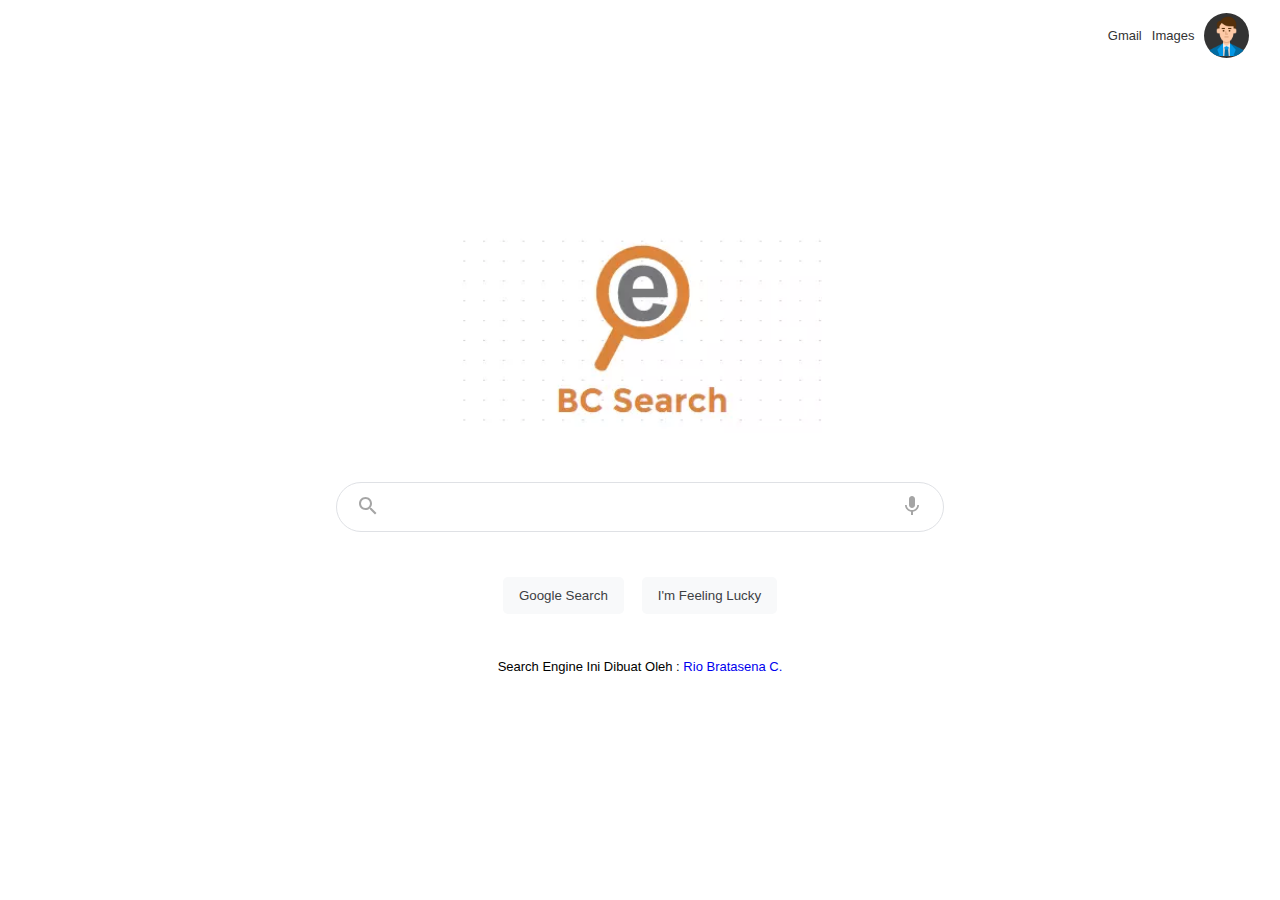
<file: index.html>
<!--
    Nama : Rio Bratasena C
    NIM  : 16920189 
-->

<!DOCTYPE html> 
<html lang="en">
    <head>
        <meta charset="UTF-8">
        <meta http-equiv="X-UA-COMPATIBLE" content="IE=edge">
        <meta name="viewport" content="width=device-width, initial-scale=1.0">
        <title>Gugel KW</title>
        <link rel="stylesheet" href="style.css">
        <link rel="shortcut icon" type="image/jpg" href="./assets/icon.ico">
    </head>
    
    <body>
        <nav>
            <a href="https://mail.google.com">Gmail</a>
            <a href="https://www.google.com/imghp">Images</a>
            <img src="./assets/bussiness-man.png" alt="harusnya-ada-gambar-disini">
        </nav>
            <form action="https://google.com/search">
                <img src="./assets/ezgif.com-gif-maker.webp" alt="trust=me-it's-a-browser" class="main-logo">
                <div  class="search-input">
                    <input types="text" name="q">
                    <img src="./assets/icons/search-24px.svg" alt="ikon-lup" class="icon search-icon">
                    <img src="./assets/icons/mic-24px.svg " alt="ikon-mic" class="icon mic-icon"> 
                </div>
                <div class="tombol"> 
                    <button type="submit">Google Search</button>
                    <button>I'm Feeling Lucky</button>
                </div>
                <p>Search Engine Ini Dibuat Oleh : <a href="https://id.linkedin.com/in/rio-bratasena-64807a206">Rio Bratasena C.</a></p>
            </form>
    </body>
</html>

<!--maaf kak, saya bener" newbie disini, mentoknya cuma segitu-->
<!--sebagai ganti, saya kasih linked.in saya dalam bentuk hyperlink-->
</file>
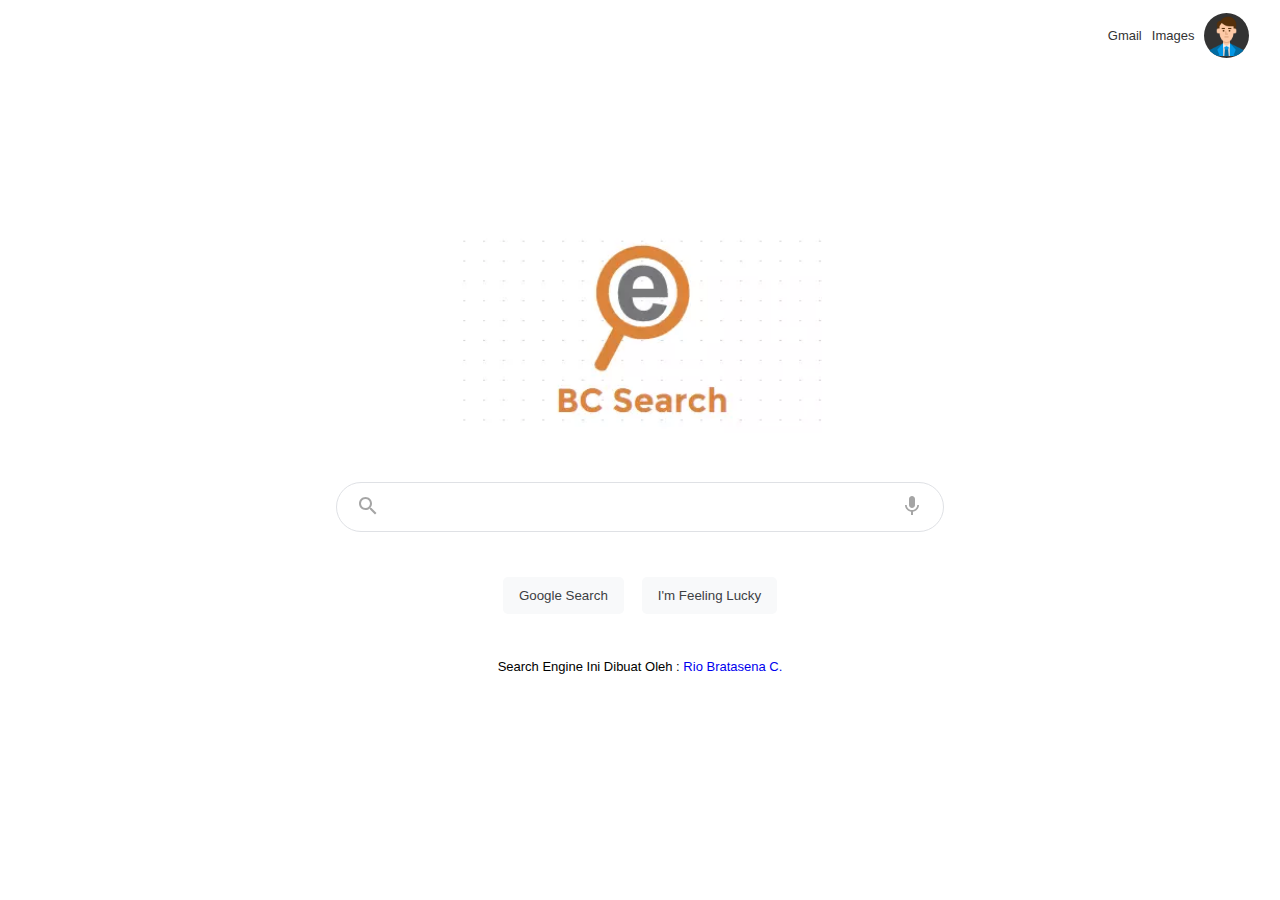
<file: googlekw.html>
<!--
    Nama : Rio Bratasena C
    NIM  : 16920189 
-->

<!DOCTYPE html> 
<html lang="en">
    <head>
        <meta charset="UTF-8">
        <meta http-equiv="X-UA-COMPATIBLE" content="IE=edge">
        <meta name="viewport" content="width=device-width, initial-scale=1.0">
        <title>Gugel KW</title>
        <link rel="stylesheet" href="style.css">
        <link rel="shortcut icon" type="image/jpg" href="./assets/icon.ico">
    </head>
    
    <body>
        <nav>
            <a href="https://mail.google.com">Gmail</a>
            <a href="https://www.google.com/imghp">Images</a>
            <img src="./assets/bussiness-man.png" alt="harusnya-ada-gambar-disini">
        </nav>
            <form action="https:google.com/search">
                <img src="./assets/ezgif.com-gif-maker.webp" alt="trust=me-it's-a-browser" class="main-logo">
                <div  class="search-input">
                    <input types="text" name="q">
                    <img src="./assets/icons/search-24px.svg" alt="ikon-lup" class="icon search-icon">
                    <img src="./assets/icons/mic-24px.svg " alt="ikon-mic" class="icon mic-icon"> 
                </div>
                <div class="tombol"> 
                    <button type="submit">Google Search</button>
                    <button>I'm Feeling Lucky</button>
                </div>
                <p>Search Engine Ini Dibuat Oleh : <a href="https://id.linkedin.com/in/rio-bratasena-64807a206">Rio Bratasena C.</a></p>
            </form>
    </body>
</html>

<!--maaf kak, saya bener" newbie disini, mentoknya cuma segitu-->
<!--sebagai ganti, saya kasih linked.in saya dalam bentuk hyperlink-->
</file>
<file: style.css>
:root {
    --input-height: 50px;
}

* {
    margin: 0;
    padding: 0;
    box-sizing: border-box;
    font-family: "Arial", sans-serif;
}

body {
    height: 100vh;
    width: 100vw;
    display: grid;
    place-items: center;
}

nav {
    height: 70px;
    position: absolute;
    top:0;
    right: 0;
    display: flex;
    align-items: center;
    padding: 2vw;
    font-size: small;
}

nav > * {
    margin: 5px;
    color: #333;
}

a {
    text-decoration: none;
}

a:hover {
    text-decoration: underline;
}


nav img {
    height: 5vh;
    width: 5vh;
    background-color: #333;
    border-radius: 50% ;
}

form {
    width: 47.5vw;
}

.main-logo {
    width: 100%;
    padding: 0 20% 5vh;
}

.search-input input {
    width: 100%;
    height: 50px;
    border-radius: calc(var(--input-height) /2);
    padding: 0 var(--input-height); 
    border: 1px solid #dfe1e5;
    font-size: 16px;
}

.search-input input:focus, .search-input input:hover {
    outline: none;
    box-shadow: 0 1px 10px rgba(0, 0, 0, 0.15);
    border: 1px solid rgba(0, 0, 0, 0);
}

.search-input {
    position:relative;
}

.icon {
    position: absolute;
    top: 25%;
    opacity: 0.35;
}

.mic-icon {
    right: 20px;    
}

.search-icon {
    left: 20px;
}

.tombol {
    display: flex;
    align-items: center;
    justify-content: center;
}

.tombol button {
    color: #3c4043;
    background-color: #f8f9fa;
    padding: 10px 15px;
    border: none;
    margin: 5vh 1vh 0;
    border-radius: 5px;
    border: 1px solid rgba(0, 0, 0, 0);
}

form p {
    font-size: 13px;
    text-align: center;
    margin-top: 5vh;
}
</file>
